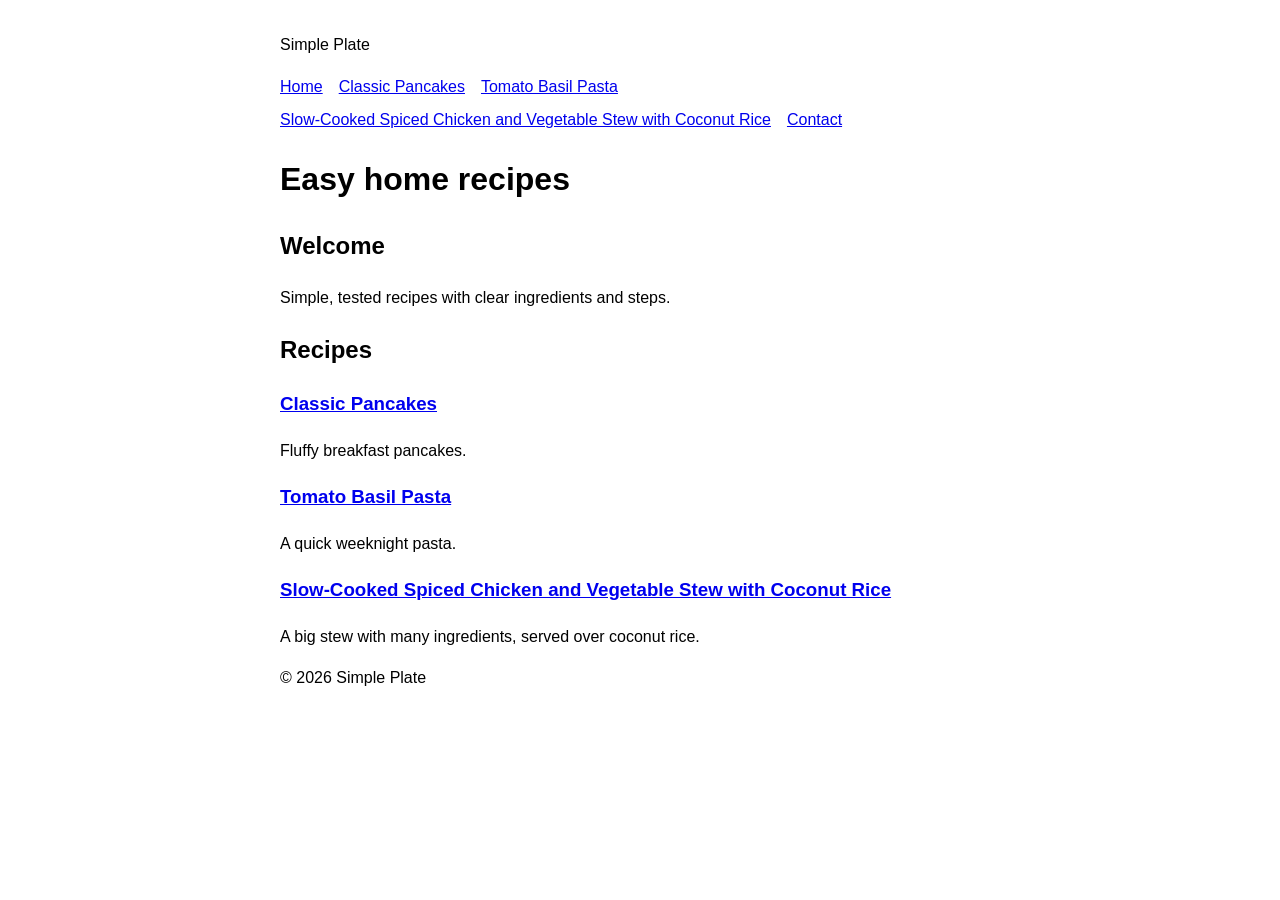
<file: index.html>
<!DOCTYPE html>
<html lang="en">
<head>
  <meta charset="utf-8">
  <meta name="viewport" content="width=device-width, initial-scale=1">
  <title>Simple Plate</title>
  <link rel="stylesheet" href="style.css">
</head>
<body>
<header>
  <p>Simple Plate</p>
  <nav>
    <ul>
      <li><a href="index.html">Home</a></li>
      <li><a href="recipes/pancakes.html">Classic Pancakes</a></li>
      <li><a href="recipes/tomato-pasta.html">Tomato Basil Pasta</a></li>
      <li><a href="recipes/spiced-chicken-stew.html">Slow-Cooked Spiced Chicken and Vegetable Stew with Coconut Rice</a></li>
      <li><a href="contact.html">Contact</a></li>
    </ul>
  </nav>
</header>
<main>
  <h1>Easy home recipes</h1>
  <section>
    <h2>Welcome</h2>
    <p>Simple, tested recipes with clear ingredients and steps.</p>
  </section>
  <section>
    <h2>Recipes</h2>
    <article>
      <h3><a href="recipes/pancakes.html">Classic Pancakes</a></h3>
      <p>Fluffy breakfast pancakes.</p>
    </article>
    <article>
      <h3><a href="recipes/tomato-pasta.html">Tomato Basil Pasta</a></h3>
      <p>A quick weeknight pasta.</p>
    </article>
    <article>
      <h3><a href="recipes/spiced-chicken-stew.html">Slow-Cooked Spiced Chicken and Vegetable Stew with Coconut Rice</a></h3>
      <p>A big stew with many ingredients, served over coconut rice.</p>
    </article>
  </section>
</main>
<footer>
  <p>&copy; 2026 Simple Plate</p>
</footer>
</body>
</html>
</file>
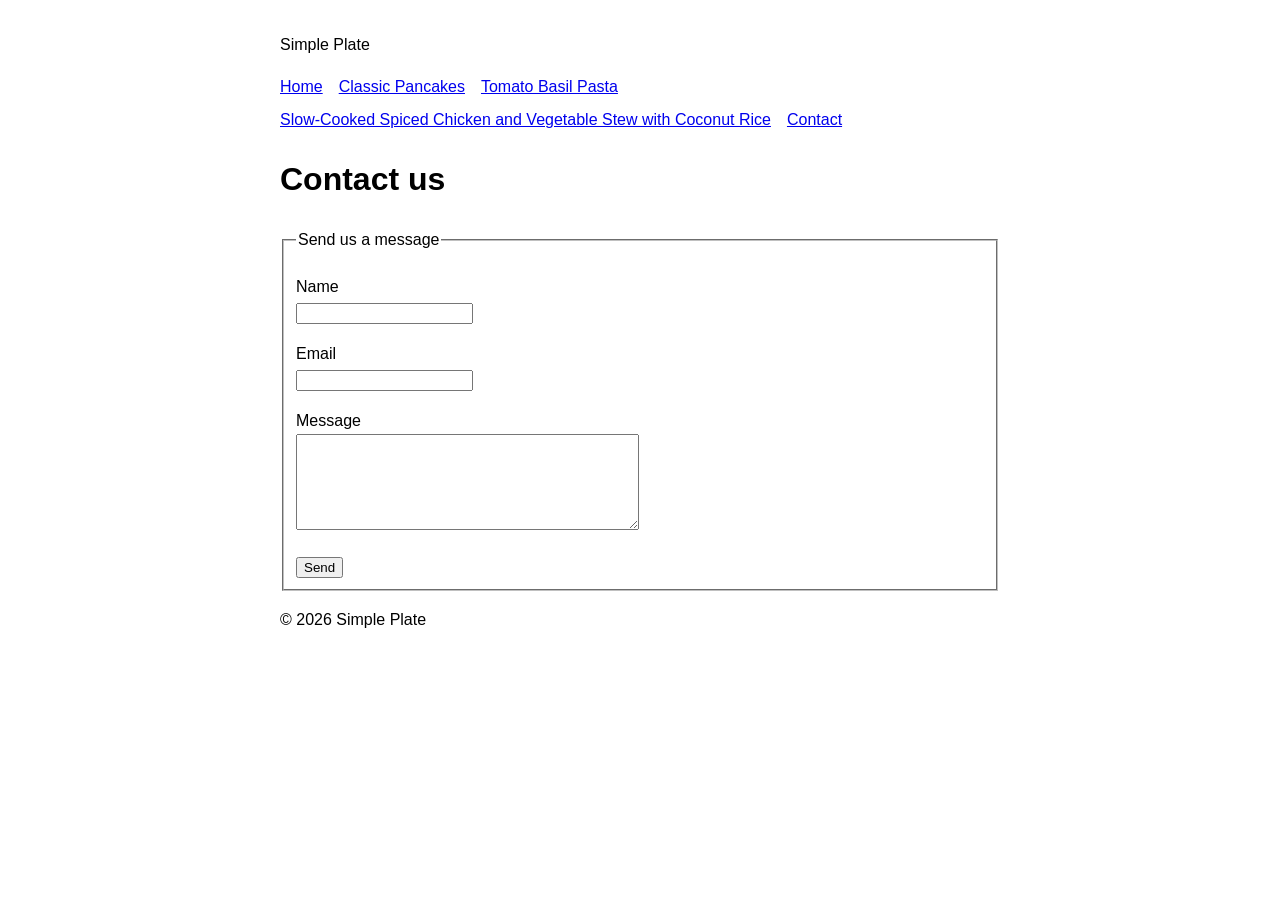
<file: contact.html>
<!DOCTYPE html>
<html lang="en">
<head>
  <meta charset="utf-8">
  <meta name="viewport" content="width=device-width, initial-scale=1">
  <title>Contact | Simple Plate</title>
  <link rel="stylesheet" href="style.css">
</head>
<body>
<header>
  <p>Simple Plate</p>
  <nav>
    <ul>
      <li><a href="index.html">Home</a></li>
      <li><a href="recipes/pancakes.html">Classic Pancakes</a></li>
      <li><a href="recipes/tomato-pasta.html">Tomato Basil Pasta</a></li>
      <li><a href="recipes/spiced-chicken-stew.html">Slow-Cooked Spiced Chicken and Vegetable Stew with Coconut Rice</a></li>
      <li><a href="contact.html">Contact</a></li>
    </ul>
  </nav>
</header>
<main>
  <h1>Contact us</h1>
  <form action="mailto:hello@example.com" method="post" enctype="text/plain">
    <fieldset>
      <legend>Send us a message</legend>
      <p>
        <label for="name">Name</label><br>
        <input type="text" id="name" name="name" required>
      </p>
      <p>
        <label for="email">Email</label><br>
        <input type="email" id="email" name="email" required>
      </p>
      <p>
        <label for="message">Message</label><br>
        <textarea id="message" name="message" rows="6" cols="40" required></textarea>
      </p>
      <button type="submit">Send</button>
    </fieldset>
  </form>
</main>
<footer>
  <p>&copy; 2026 Simple Plate</p>
</footer>
</body>
</html>
</file>
<file: style.css>
body { font-family: Arial, sans-serif; line-height: 1.6; max-width: 45rem; margin: 0 auto; padding: 1rem; }
nav ul { list-style: none; padding: 0; display: flex; flex-wrap: wrap; gap: 0.5rem 1rem; }
img { max-width: 100%; height: auto; }
table { border-collapse: collapse; }
th, td { border: 1px solid #888; padding: 0.4rem; text-align: left; }
caption { text-align: left; font-weight: bold; }
a:focus, input:focus, textarea:focus, button:focus { outline: 3px solid orange; }
</file>
